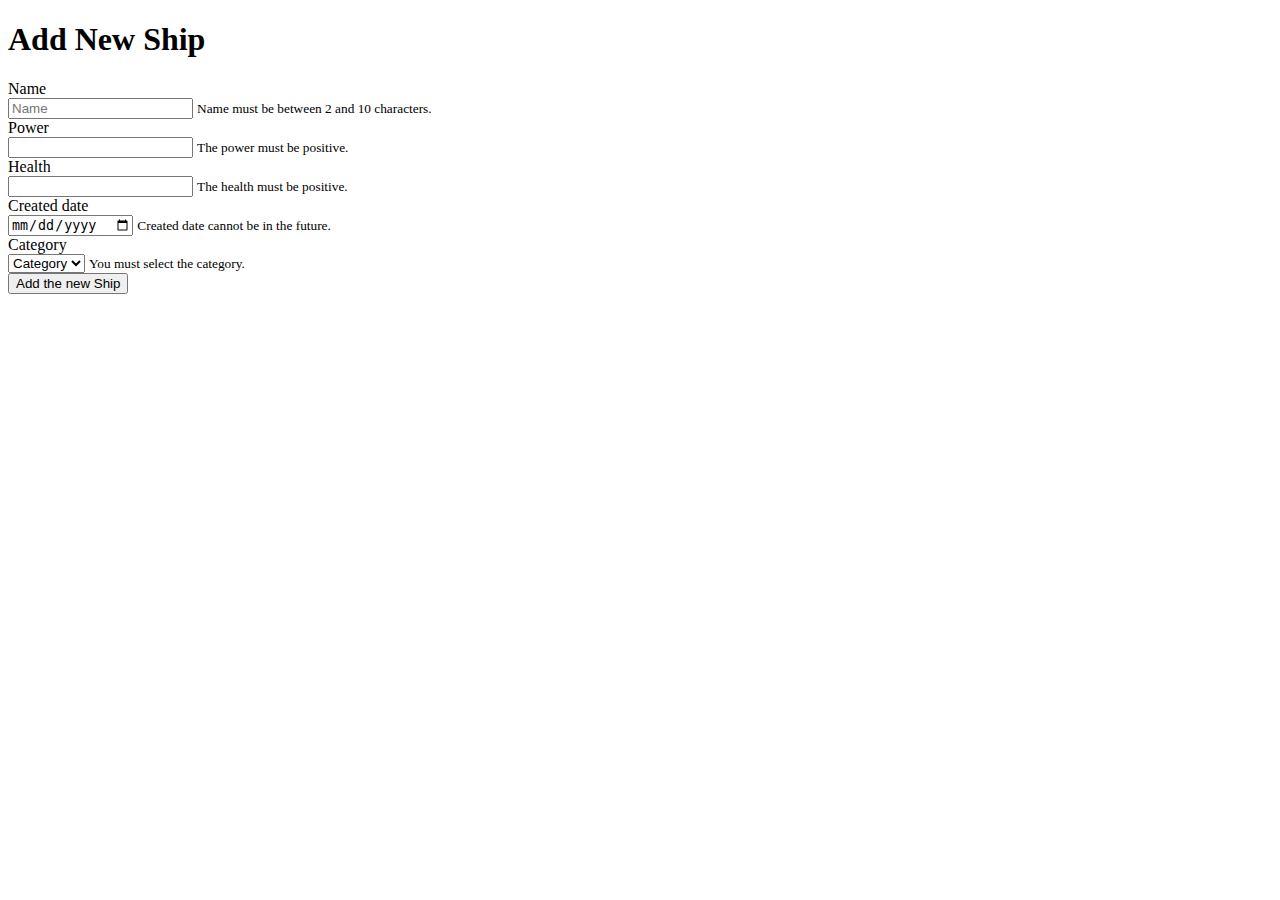
<file: src/main/resources/templates/ship-add.html>
<!DOCTYPE html>
<html lang="en">

<head th:replace="~{fragments/head}"></head>

<body class="body-main">

<header>
    <nav th:replace="~{fragments/navigation}"></nav>
</header>

<main role="main">
    <div class="jumbotron">
        <div class="container text-light ">
            <h1 class="display-3 ">
                <strong class="bg-blur rounded border-white pl-3 font-weight-bold">Add New Ship</strong></h1>
        </div>

        <div class="container bg-blur rounded p-5 mt-5 w-75">
            <form th:action="@{/ships/add}"
                  th:method="POST"
                  th:object="${addShipModel}"
                  class=" text-center text-light">

                <div class="form-group row">
                    <label for="name" class="col-sm-2 col-form-label">Name</label>
                    <div class="col-sm-10">
                        <input type="text" class="form-control"
                               id="name"
                               name="name"
                               th:value="*{name}"
                               aria-describedby="nameHelpInline" placeholder="Name">
                        <small th:if="${#fields.hasErrors('name')}"
                                id="nameHelpInline" class="bg-danger text-light rounded">
                            Name must be between 2 and 10 characters.
                        </small>
                    </div>
                </div>

                <div class="form-group row">
                    <label for="power" class="col-sm-2 col-form-label">Power</label>
                    <div class="col-sm-10">
                        <input type="number" step="1" class="form-control"
                               id="power"
                               name="power"
                               th:value="*{power}"
                               aria-describedby="powerHelpInline">
                        <small th:if="${#fields.hasErrors('power')}"
                                id="powerHelpInline" class="bg-danger text-light rounded">
                            The power must be positive.
                        </small>
                    </div>
                </div>

                <div class="form-group row">
                    <label for="health" class="col-sm-2 col-form-label">Health</label>
                    <div class="col-sm-10">
                        <input type="number" step="1" class="form-control"
                               id="health"
                               name="health"
                               th:value="*{health}"
                               aria-describedby="healthHelpInline">
                        <small th:if="${#fields.hasErrors('health')}"
                                id="healthHelpInline" class="bg-danger text-light rounded">
                            The health must be positive.
                        </small>
                    </div>
                </div>

                <div class="form-group row">
                    <label for="created" class="col-sm-2 col-form-label">Created date</label>
                    <div class="col-sm-10">
                        <input type="date" class="form-control" id="created" name="created"
                               aria-describedby="createdHelpInline"
                               th:value="*{created}">
                        <small th:if="${#fields.hasErrors('created')}" id="createdTimeHelpInline" class="bg-danger text-light rounded">
                            Created date cannot be in the future.
                        </small>
                    </div>
                </div>

                <div class="form-group row">
                    <label for="category" class="col-sm-2 col-form-label">Category</label>
                    <div class="col-sm-10">
                        <select
                                id="category"
                                name="category"
                                class="custom-select"
                                aria-describedby="categoryHelpInline">
                            <option value="" selected>Category</option>
                            <option th:each="type : ${T(com.example.battleships.domain.enums.CategoryType).values()}"
                            th:value="${type}" th:text="${type}">
                            </option>
                        </select>
                        <small th:if="${#fields.hasErrors('category')}"
                                id="categoryHelpInline" class="bg-danger text-light rounded">
                            You must select the category.
                        </small>
                    </div>
                </div>

                <button type="submit" class="btn btn-danger w-50">Add the new Ship</button>
            </form>
        </div>
    </div>
</main>

<footer th:replace="~{fragments/footer}"></footer>

</body>
</html>
</file>
